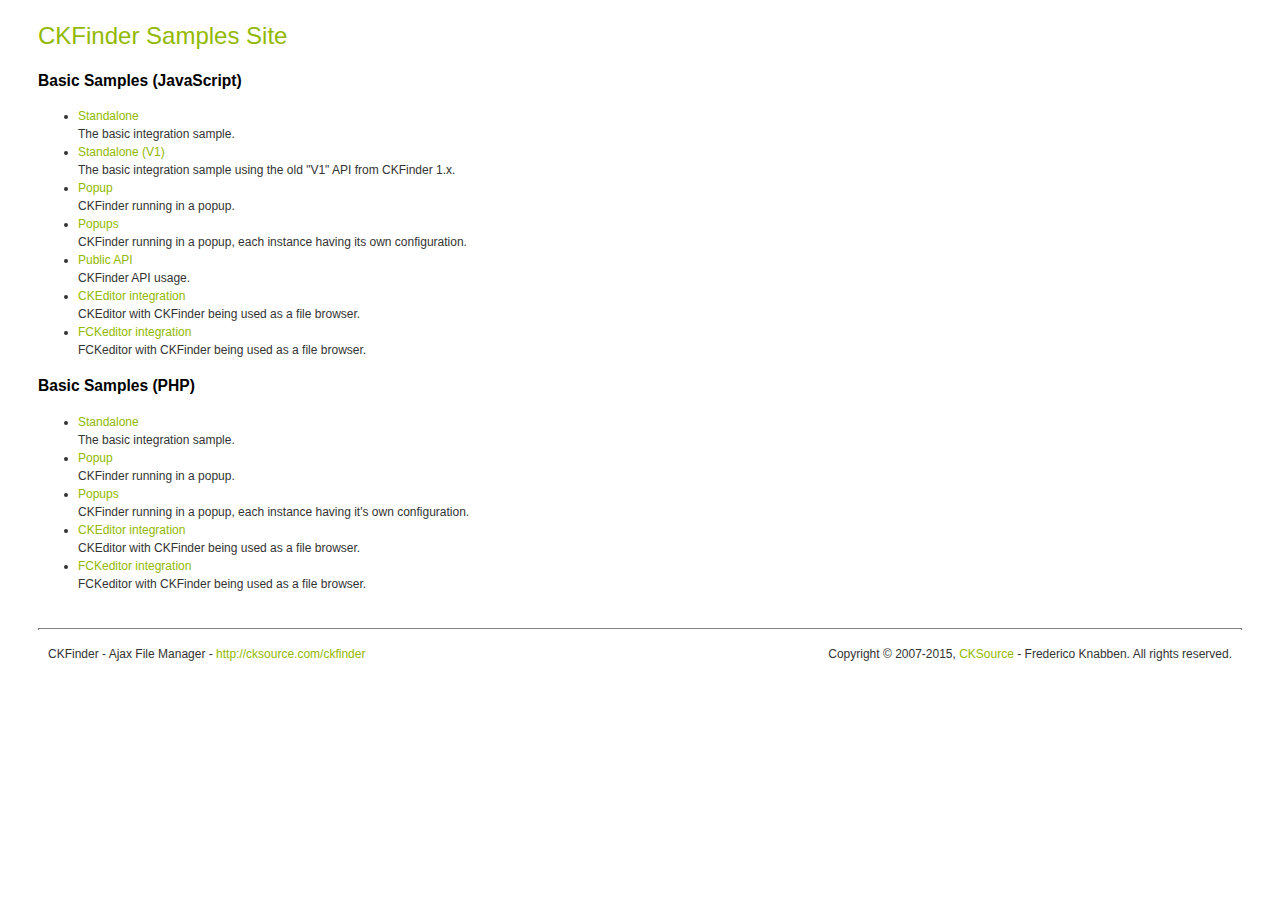
<file: admin/ckfinder/_samples/index.html>
<!DOCTYPE html PUBLIC "-//W3C//DTD XHTML 1.0 Transitional//EN" "http://www.w3.org/TR/xhtml1/DTD/xhtml1-transitional.dtd">
<!--
 * CKFinder
 * ========
 * http://cksource.com/ckfinder
 * Copyright (C) 2007-2015, CKSource - Frederico Knabben. All rights reserved.
 *
 * The software, this file and its contents are subject to the CKFinder
 * License. Please read the license.txt file before using, installing, copying,
 * modifying or distribute this file or part of its contents. The contents of
 * this file is part of the Source Code of CKFinder.
-->
<html xmlns="http://www.w3.org/1999/xhtml">
<head>
	<title>CKFinder - Samples</title>
	<meta http-equiv="Content-Type" content="text/html; charset=utf-8" />
	<meta name="robots" content="noindex, nofollow" />
	<link href="sample.css" rel="stylesheet" type="text/css" />
</head>
<body>
	<h1 class="samples">
		CKFinder Samples Site
	</h1>
	<h2 class="samples">
		Basic Samples (JavaScript)
	</h2>
	<ul class="samples">
		<li><a class="samples" href="standalone.html">Standalone</a><br />The basic integration sample.</li>
		<li><a class="samples" href="standalone_v1.html">Standalone (V1)</a><br />The basic integration sample using the old "V1" API from CKFinder 1.x.</li>
		<li><a class="samples" href="popup.html">Popup</a><br />CKFinder running in a popup.</li>
		<li><a class="samples" href="popups.html">Popups</a><br />CKFinder running in a popup, each instance having its own configuration.</li>
		<li><a class="samples" href="public_api.html">Public API</a><br />CKFinder API usage.</li>
		<li><a class="samples" href="ckeditor.html">CKEditor integration</a><br />CKEditor with CKFinder being used as a file browser.</li>
		<li><a class="samples" href="fckeditor.html">FCKeditor integration</a><br />FCKeditor with CKFinder being used as a file browser.</li>
	</ul>
	<h2 class="samples">
		Basic Samples (PHP)
	</h2>
	<ul class="samples">
		<li><a class="samples" href="php/standalone.php">Standalone</a><br />The basic integration sample.</li>
		<li><a class="samples" href="php/popup.php">Popup</a><br />CKFinder running in a popup.</li>
		<li><a class="samples" href="php/popups.php">Popups</a><br />CKFinder running in a popup, each instance having it's own configuration.</li>
		<li><a class="samples" href="php/ckeditor.php">CKEditor integration</a><br />CKEditor with CKFinder being used as a file browser.</li>
		<li><a class="samples" href="php/fckeditor.php">FCKeditor integration</a><br />FCKeditor with CKFinder being used as a file browser.</li>
	</ul>
	<div id="footer">
		<hr />
		<p>
			CKFinder - Ajax File Manager - <a class="samples" href="http://cksource.com/ckfinder/">http://cksource.com/ckfinder</a>
		</p>
		<p id="copy">
			Copyright &copy; 2007-2015, <a class="samples" href="http://cksource.com/">CKSource</a> - Frederico Knabben. All rights reserved.
		</p>
	</div>
</body>
</html>
</file>
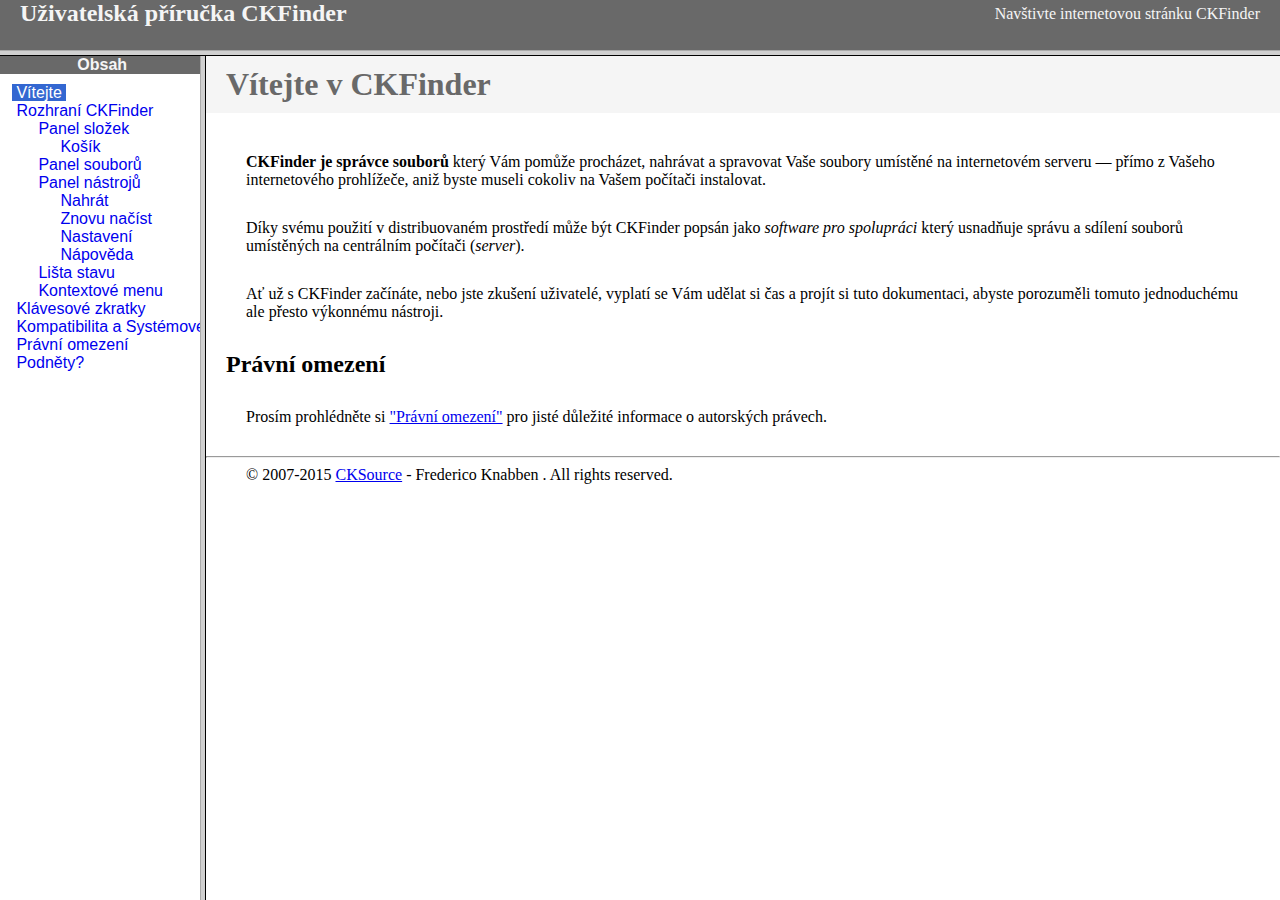
<file: admin/ckfinder/help/cs/index.html>
<!DOCTYPE HTML PUBLIC "-//W3C//DTD HTML 4.01 Frameset//EN" "http://www.w3.org/TR/html4/frameset.dtd">
<html lang="cs">
<head>
	<title>Uživatelská příručka CKFinder</title>
	<meta name="robots" content="noindex, nofollow">
	<meta http-equiv="Content-Type" content="text/html; charset=utf-8">
	<style type="text/css">
		frame {border-color:#f5f5f5}
	</style>
</head>
<frameset rows="50,*">
	<frame src="files/header.html" noresize="noresize" frameborder="0">
	<frameset cols="200,*">
			<frame src="files/toc.html">
			<frame src="files/001.html" name="CKDocsMain">
	</frameset>
</frameset>
</html>
</file>
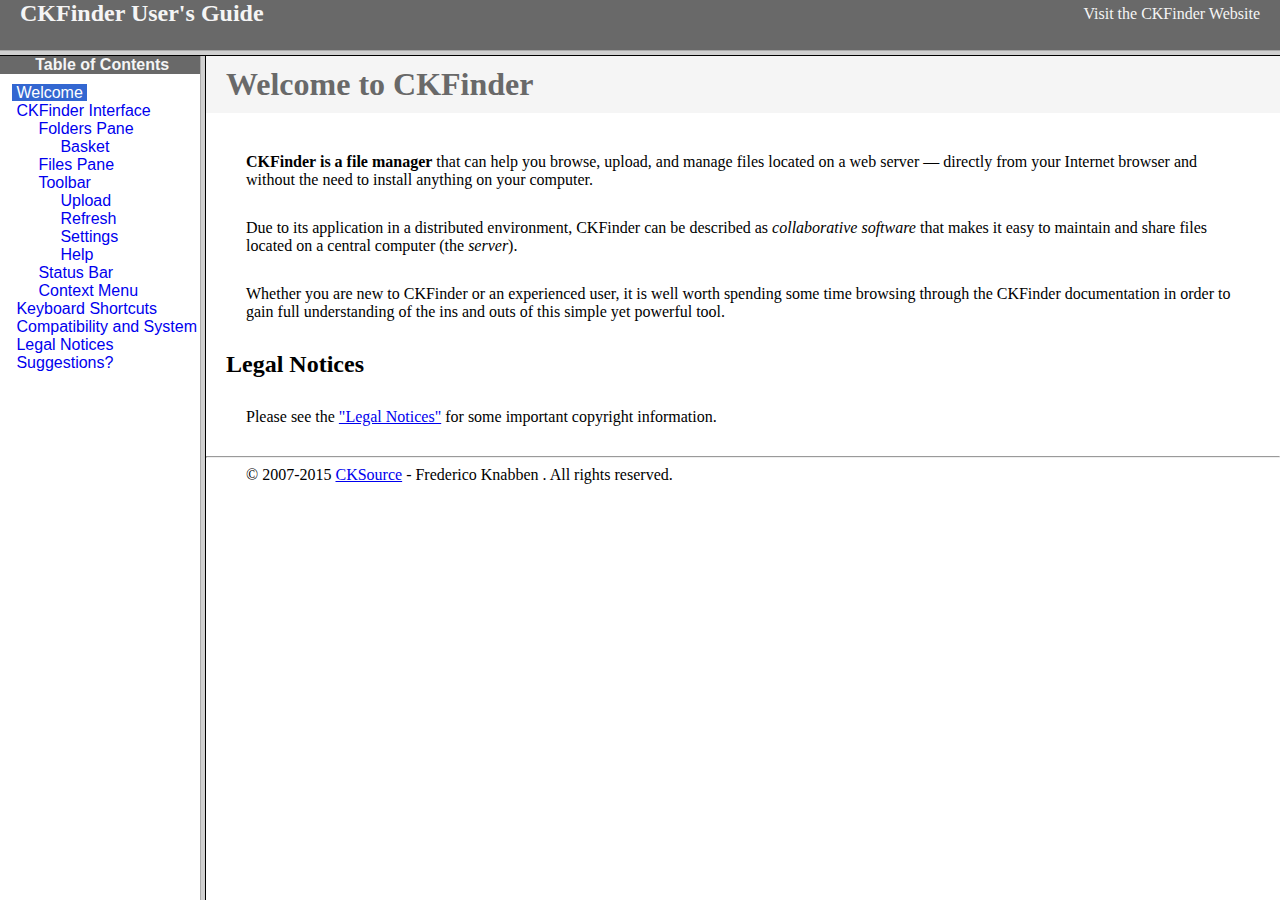
<file: admin/ckfinder/help/en/index.html>
<!DOCTYPE HTML PUBLIC "-//W3C//DTD HTML 4.01 Frameset//EN" "http://www.w3.org/TR/html4/frameset.dtd">
<html lang="en">
<head>
	<title>CKFinder User's Guide</title>
	<meta name="robots" content="noindex, nofollow">
	<meta http-equiv="Content-Type" content="text/html; charset=utf-8">
	<style type="text/css">
		frame {border-color:#f5f5f5}
	</style>
</head>
<frameset rows="50,*">
	<frame src="files/header.html" noresize="noresize" frameborder="0">
	<frameset cols="200,*">
			<frame src="files/toc.html">
			<frame src="files/001.html" name="CKDocsMain">
	</frameset>
</frameset>
</html>
</file>
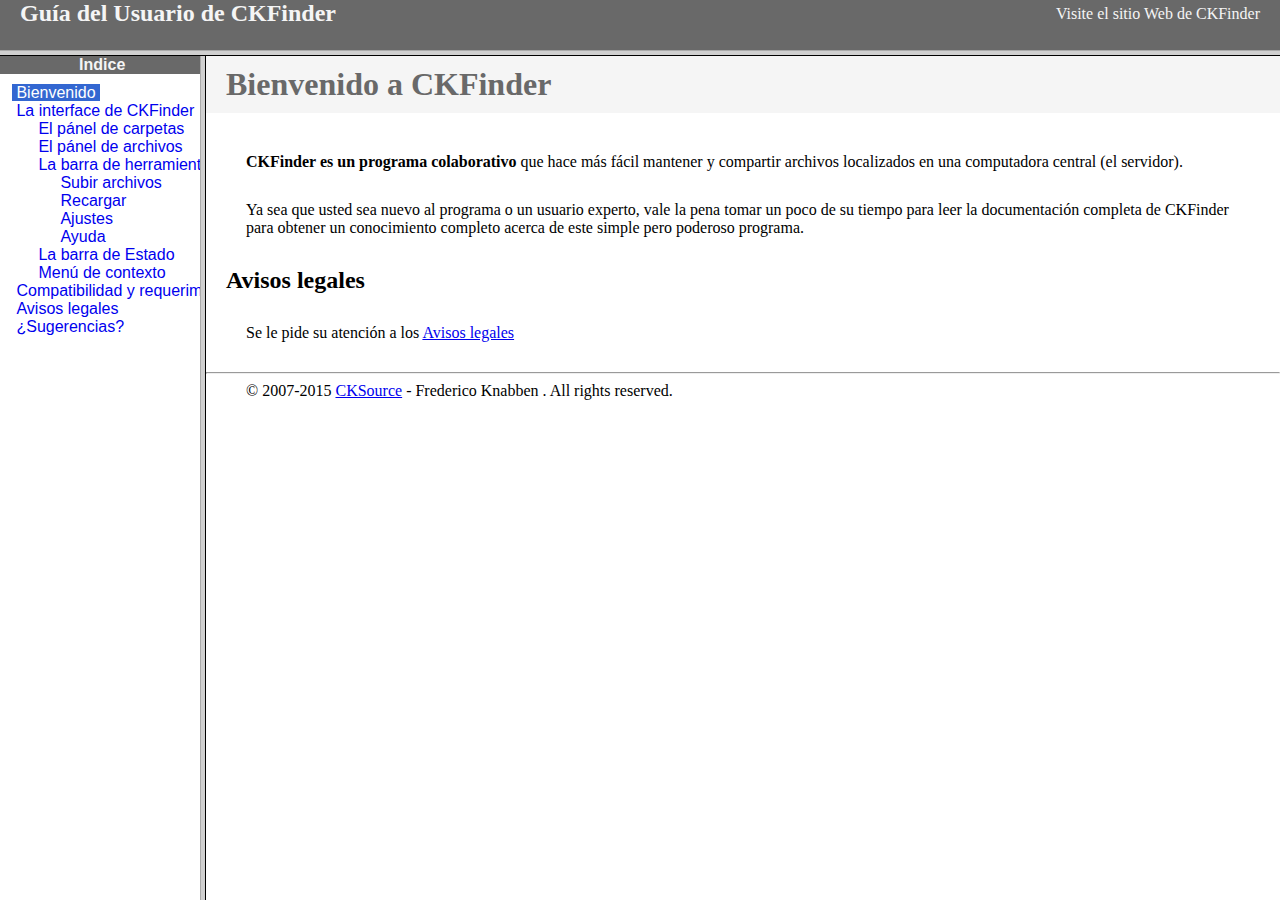
<file: admin/ckfinder/help/es-mx/index.html>
<!DOCTYPE HTML PUBLIC "-//W3C//DTD HTML 4.01 Frameset//EN" "http://www.w3.org/TR/html4/frameset.dtd">
<html lang="es-mx">
<head>
	<title>Gu&iacute;a para el usuario de CKFinder</title>
	<meta http-equiv="Content-Type" content="text/html; charset=utf-8">
	<meta name="robots" content="noindex, nofollow">
	<style type="text/css">
		frame {border-color:#f5f5f5}
	</style>
</head>
<frameset rows="50,*">
	<frame src="files/header.html" noresize="noresize" frameborder="0">
	<frameset cols="200,*">
			<frame src="files/toc.html">
			<frame src="files/001.html" name="CKDocsMain">
	</frameset>
</frameset>
</html>
</file>
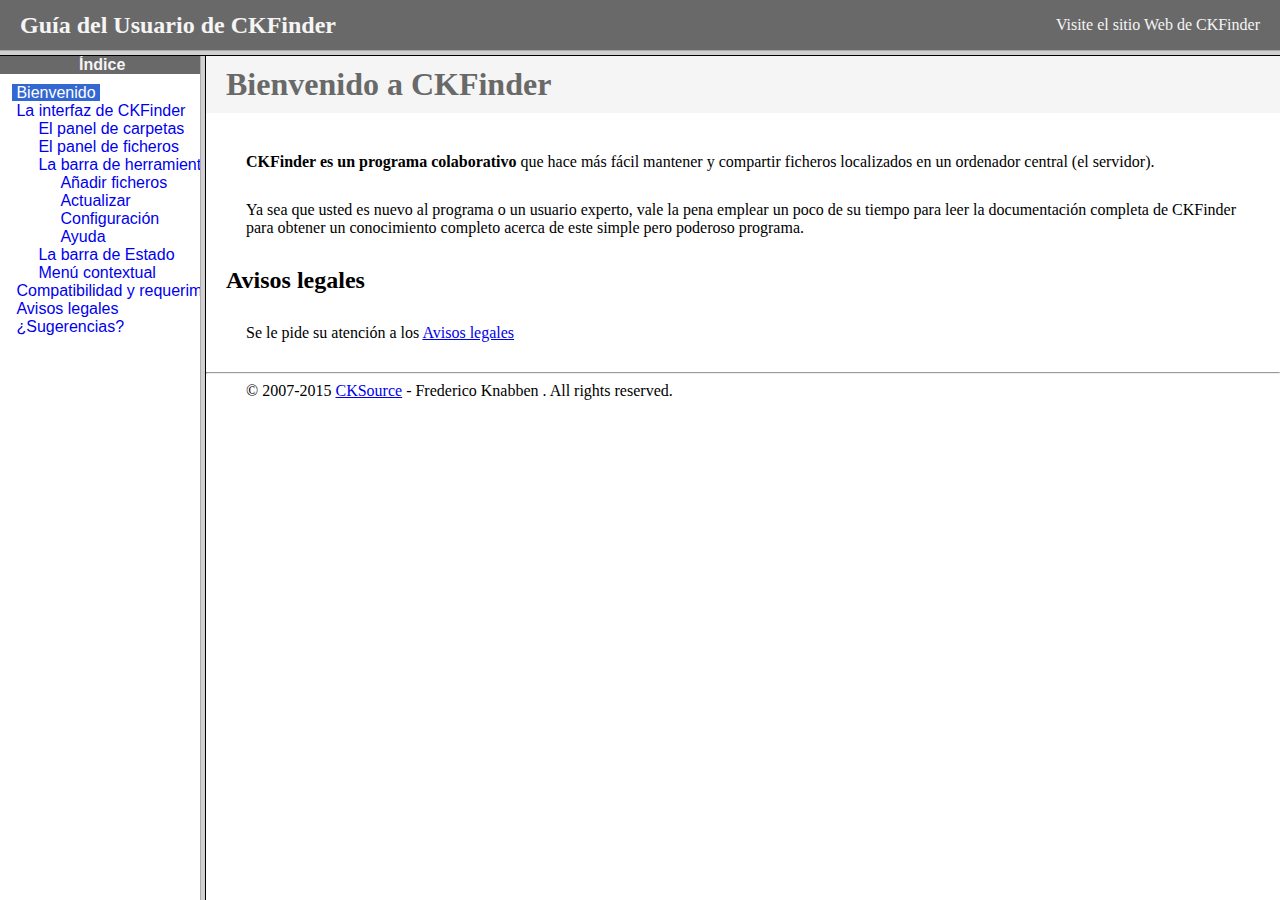
<file: admin/ckfinder/help/es/index.html>
<!DOCTYPE HTML PUBLIC "-//W3C//DTD HTML 4.01 Frameset//EN" "http://www.w3.org/TR/html4/frameset.dtd">
<html lang="es">
<head>
	<title>Gu&iacute;a para el usuario de CKFinder</title>
	<meta http-equiv="Content-Type" content="text/html; charset=utf-8">
	<meta name="robots" content="noindex, nofollow">
	<style type="text/css">
		frame {border-color:#f5f5f5}
	</style>
</head>
<frameset rows="50,*">
	<frame src="files/header.html" noresize="noresize" frameborder="0">
	<frameset cols="200,*">
			<frame src="files/toc.html">
			<frame src="files/001.html" name="CKDocsMain">
	</frameset>
</frameset>
</html>
</file>
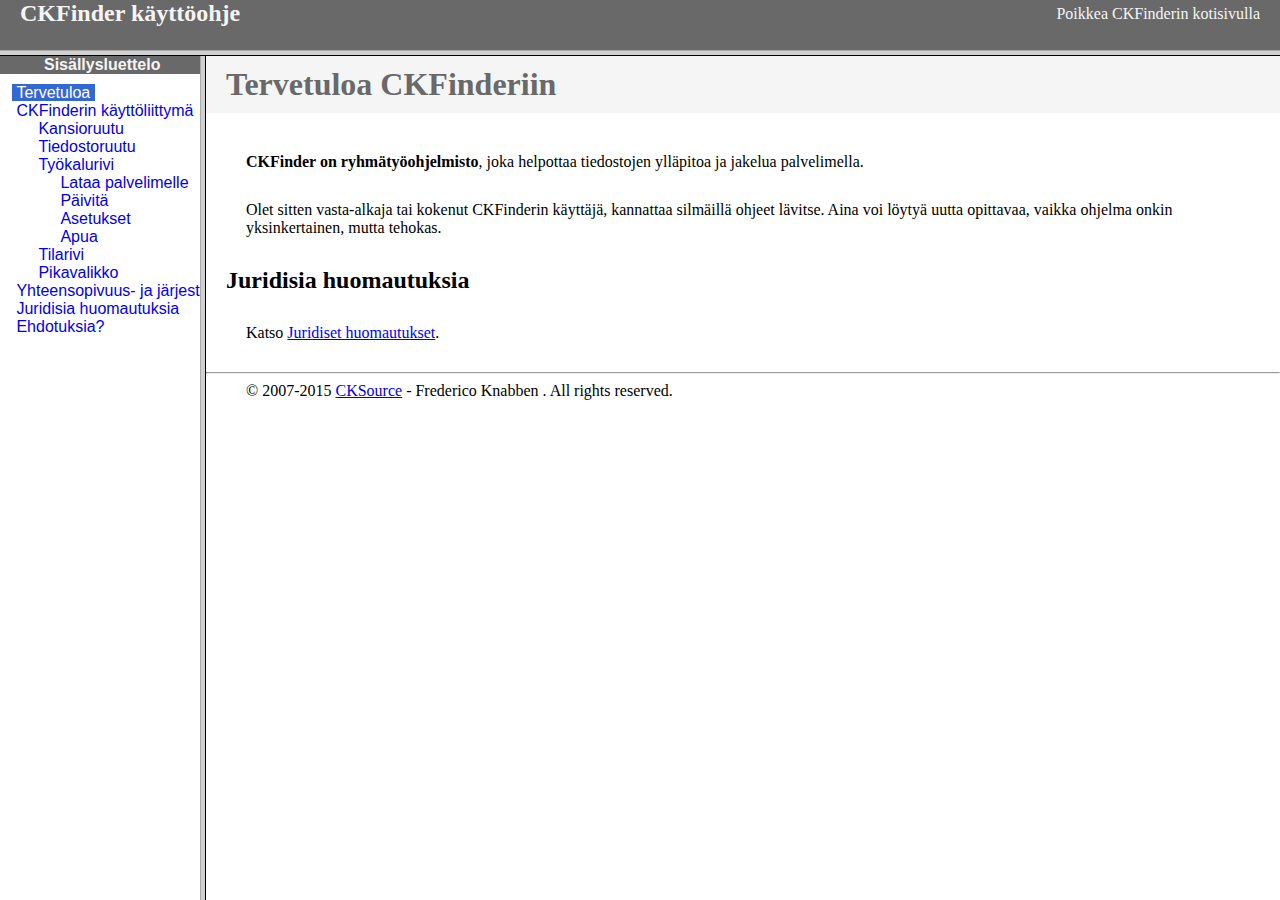
<file: admin/ckfinder/help/fi/index.html>
<!DOCTYPE HTML PUBLIC "-//W3C//DTD HTML 4.01 Frameset//EN" "http://www.w3.org/TR/html4/frameset.dtd">
<html lang="fi">
<head>
	<title>CKFinder käyttöohje</title>
	<meta http-equiv="Content-Type" content="text/html; charset=utf-8">
	<meta name="robots" content="noindex, nofollow">
	<style type="text/css">
		frame {border-color:#f5f5f5}
	</style>
</head>
<frameset rows="50,*">
	<frame src="files/header.html" noresize="noresize" frameborder="0">
	<frameset cols="200,*">
			<frame src="files/toc.html">
			<frame src="files/001.html" name="CKDocsMain">
	</frameset>
</frameset>
</html>
</file>
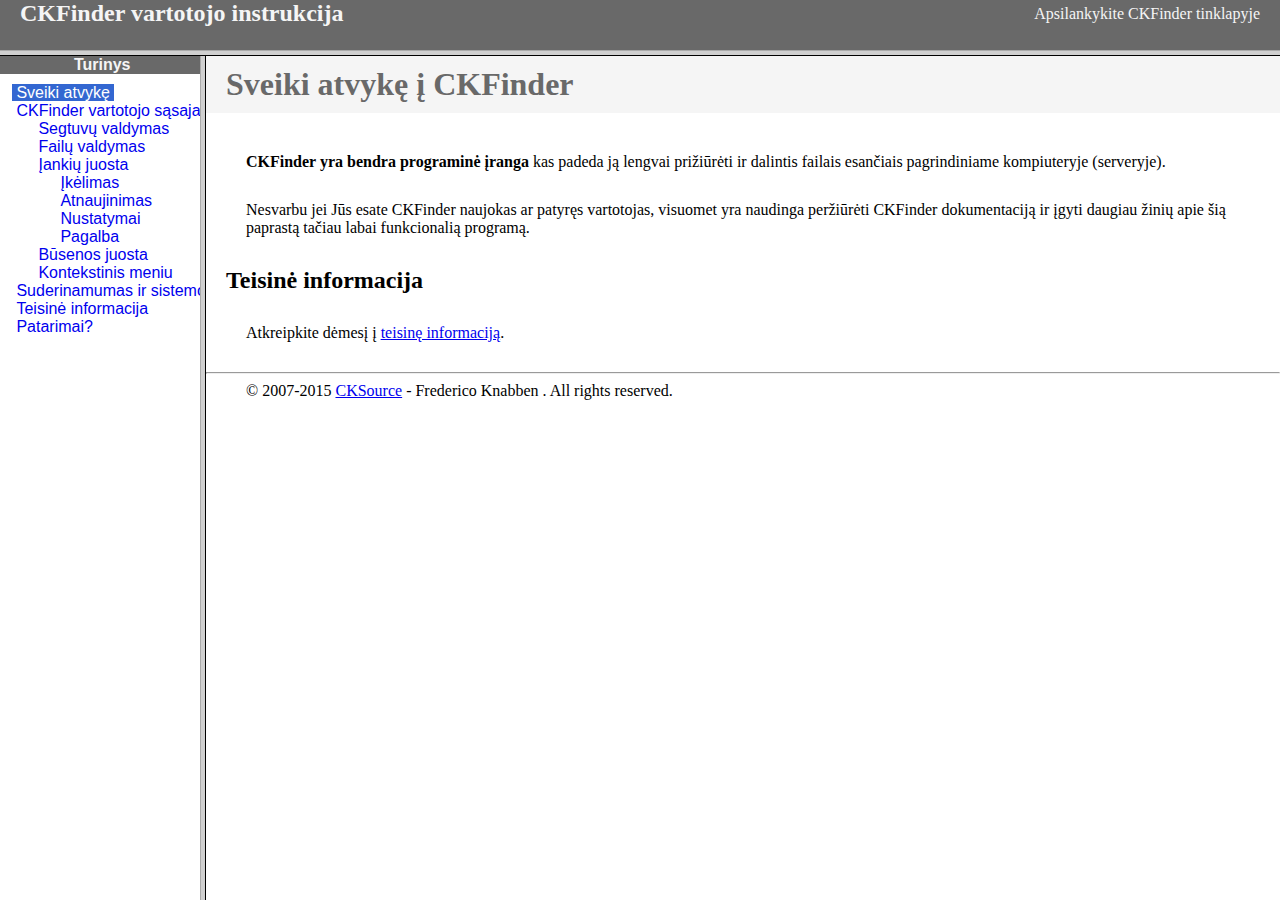
<file: admin/ckfinder/help/lt/index.html>
<!DOCTYPE HTML PUBLIC "-//W3C//DTD HTML 4.01 Frameset//EN" "http://www.w3.org/TR/html4/frameset.dtd">
<html lang="lt">
<head>
	<title>CKFinder User's Guide</title>
	<meta http-equiv="Content-Type" content="text/html; charset=utf-8">
	<meta name="robots" content="noindex, nofollow">
	<style type="text/css">
		frame {border-color:#f5f5f5}
	</style>
</head>
<frameset rows="50,*">
	<frame src="files/header.html" noresize="noresize" frameborder="0">
	<frameset cols="200,*">
			<frame src="files/toc.html">
			<frame src="files/001.html" name="CKDocsMain">
	</frameset>
</frameset>
</html>
</file>
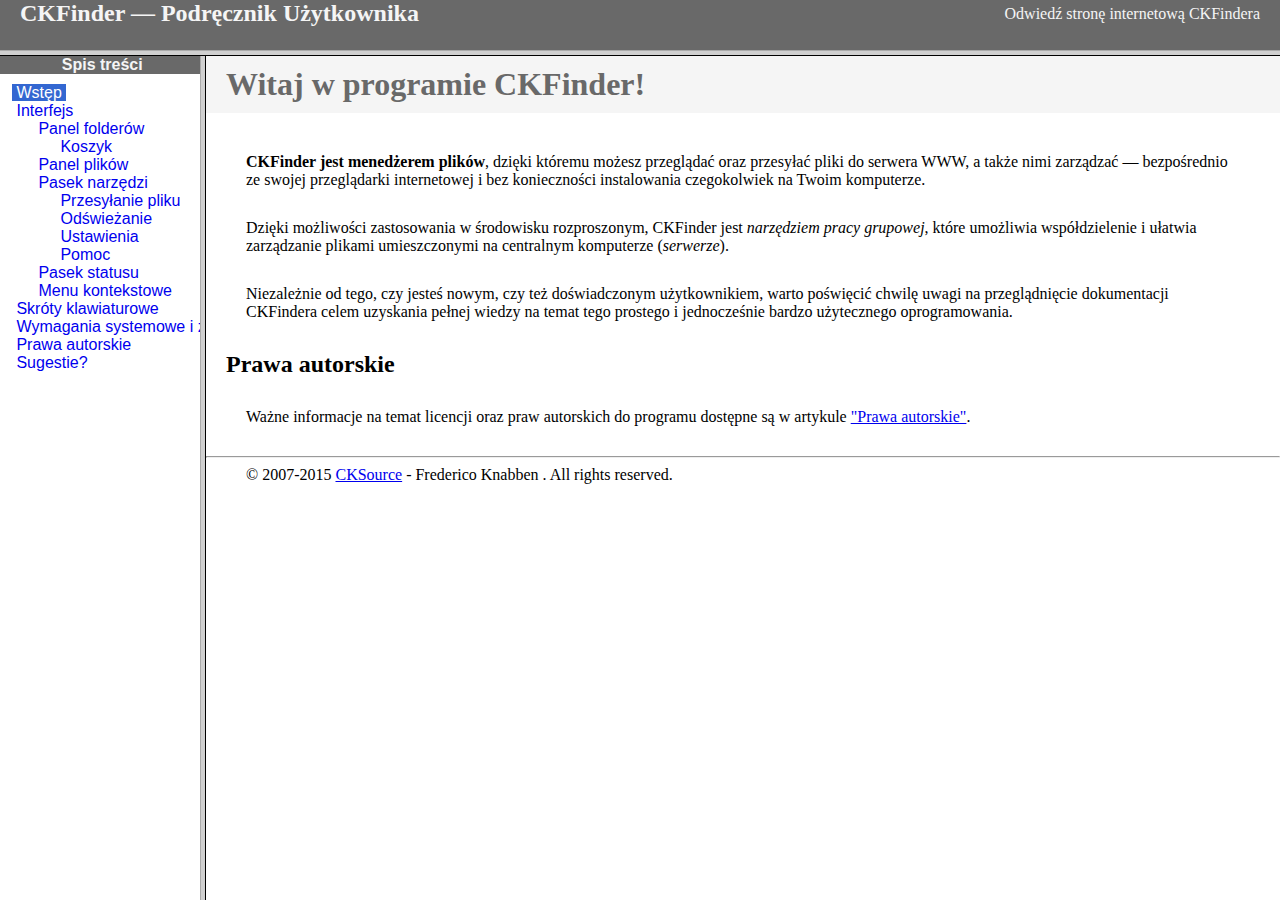
<file: admin/ckfinder/help/pl/index.html>
<!DOCTYPE HTML PUBLIC "-//W3C//DTD HTML 4.01 Frameset//EN" "http://www.w3.org/TR/html4/frameset.dtd">
<html lang="pl">
<head>
	<title>CKFinder &mdash; Podręcznik Użytkownika</title>
	<meta http-equiv="Content-Type" content="text/html; charset=utf-8">
	<meta name="robots" content="noindex, nofollow">
	<style type="text/css">
		frame {border-color:#f5f5f5}
	</style>
</head>
<frameset rows="50,*">
	<frame src="files/header.html" noresize="noresize" frameborder="0">
	<frameset cols="200,*">
			<frame src="files/toc.html">
			<frame src="files/001.html" name="CKDocsMain">
	</frameset>
</frameset>
</html>
</file>
<file: admin/ckfinder/_samples/sample.css>
/*
 * CKFinder
 * ========
 * http://cksource.com/ckfinder
 * Copyright (C) 2007-2015, CKSource - Frederico Knabben. All rights reserved.
 *
 * The software, this file and its contents are subject to the CKFinder
 * License. Please read the license.txt file before using, installing, copying,
 * modifying or distribute this file or part of its contents. The contents of
 * this file is part of the Source Code of CKFinder.
 *
 * Styles used in the samples pages.
 */

html, body, h1, h2, h3, h4, h5, h6, div, span, blockquote, p, address, form, fieldset, img, ul, ol, dl, dt, dd, li, hr, table, td, th, strong, em, sup, sub, dfn, ins, del, q, cite, var, samp, code, kbd, tt, pre {
	line-height: 1.5em;
}

body {
	padding:10px 30px;
}

input, textarea, select, option, optgroup, button, td, th {
	font-size: 100%;
}

pre,
code,
kbd,
samp,
tt{
  font-family: monospace,monospace;
  font-size: 1em;
}

h1.samples {
  color:#92B901;
  font-size:200%;
  font-weight:normal;
  margin: 0;
  padding: 0;
}

h2.samples {
  color:#000000;
  font-size:130%;
  margin: 0;
  padding: 0;
}

p, blockquote, address, form, pre, dl, h1.samples, h2.samples {
	margin-bottom:15px;
}

ul.samples {
	margin-bottom:15px;
}

.clear {
	clear:both;
}

fieldset
{
	margin: 0;
	padding: 10px;
}

body, input, textarea {
	color: #333333;
	font-family: Arial, Helvetica, sans-serif;
}

body {
	font-size: 75%;
}

a.samples {
	color: #92B901;
	text-decoration:none;
}

a.samples:hover {
  text-decoration:underline;
	color: #BED567;
}

form
{
	margin: 0;
	padding: 0;
}

pre.samples
{
	background-color: #F7F7F7;
	border: 1px solid #D7D7D7;
	overflow: auto;
	padding: 0.25em;
}

#alerts
{
	color: Red;
}

#footer {
	clear: both;
	padding-top: 10px;
}
#footer hr
{
	margin: 10px 0 15px 0;
	height: 1px;
	border: solid 1px gray;
	border-bottom: none;
}

#footer p
{
	margin: 0 10px 10px 10px;
	float: left;
}

#footer #copy
{
	float: right;
}

#outputSample
{
	width: 100%;
	table-layout: fixed;
}

#outputSample thead th
{
	color: #dddddd;
	background-color: #999999;
	padding: 4px;
	white-space: nowrap;
}

#outputSample tbody th
{
	vertical-align: top;
	text-align: left;
}

#outputSample pre
{
	margin: 0;
	padding: 0;
	white-space: pre; /* CSS2 */
	white-space: -moz-pre-wrap; /* Mozilla*/
	white-space: -o-pre-wrap; /* Opera 7 */
	white-space: pre-wrap; /* CSS 2.1 */
	white-space: pre-line; /* CSS 3 (and 2.1 as well, actually) */
	word-wrap: break-word; /* IE */
}

.description {
	border: 1px dotted #B7B7B7;
	margin-bottom: 10px;
	padding: 20px 10px 20px;
}

label {
	display: block;
	margin-bottom:6px;
}
</file>
